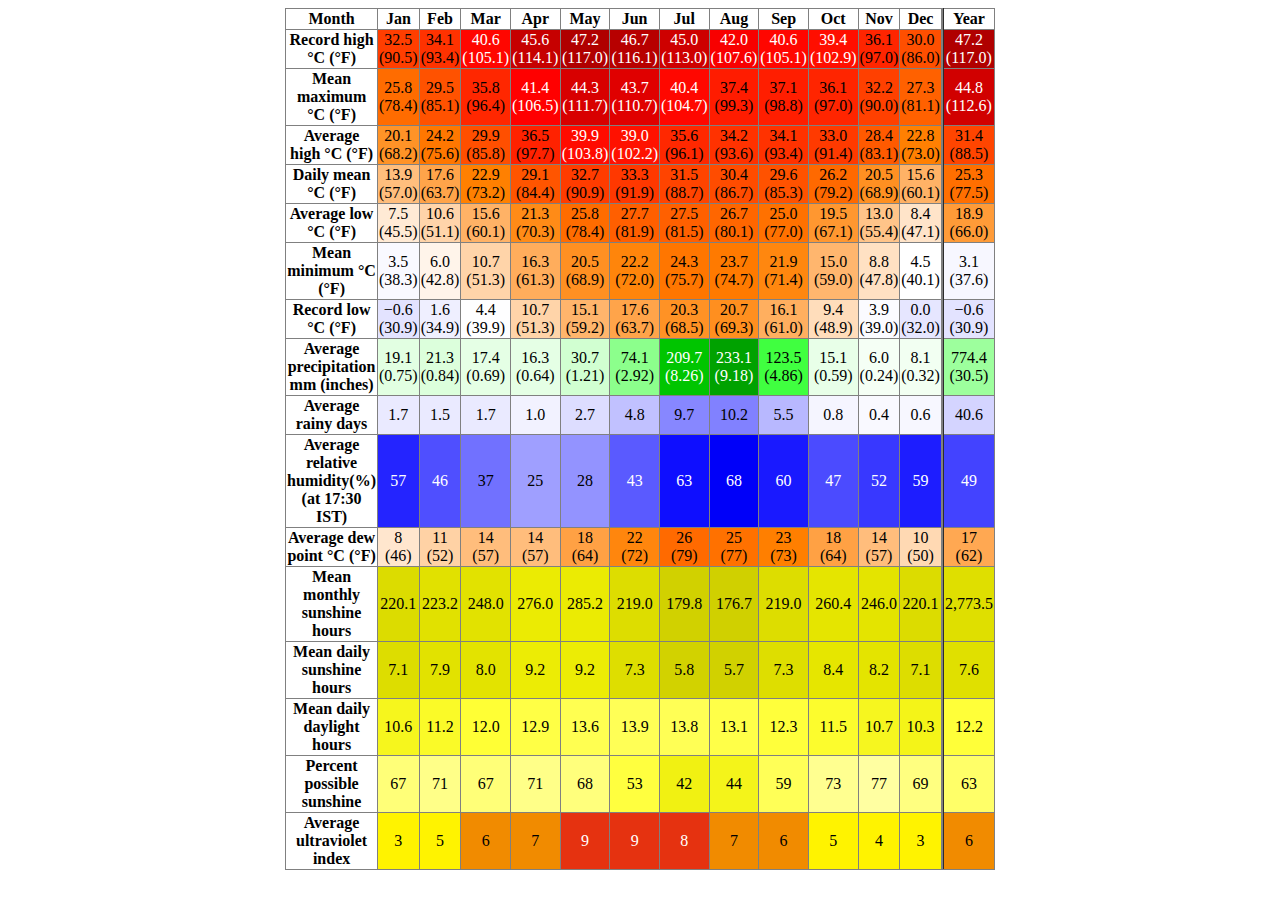
<file: climate report .html>
<html>
    <body>
    <style type="text/css">
    .table {
      width: 350px ;
    }
    .collapse {
      border-collapse: collapse;

    }

  </style>
  <table align="center" border="1" class="table collapse">

<tr>
<th scope="row">Month
</th>
<th scope="col">Jan
</th>
<th scope="col">Feb
</th>
<th scope="col">Mar
</th>
<th scope="col">Apr
</th>
<th scope="col">May
</th>
<th scope="col">Jun
</th>
<th scope="col">Jul
</th>
<th scope="col">Aug
</th>
<th scope="col">Sep
</th>
<th scope="col">Oct
</th>
<th scope="col">Nov
</th>
<th scope="col">Dec
</th>
<th scope="col" style="border-left-width:medium">Year
</th></tr>
<tr style="text-align: center;">
<th scope="row" style="height: 16px;">Record high °C (°F)
</th>
<td style="background: #FF3E00; color:#000000;" class="notheme">32.5<br>(90.5)
</td>
<td style="background: #FF3200; color:#000000;" class="notheme">34.1<br>(93.4)
</td>
<td style="background: #FF0600; color:#FFFFFF;" class="notheme">40.6<br>(105.1)
</td>
<td style="background: #C60000; color:#FFFFFF;" class="notheme">45.6<br>(114.1)
</td>
<td style="background: #B00000; color:#FFFFFF;" class="notheme">47.2<br>(117.0)
</td>
<td style="background: #B70000; color:#FFFFFF;" class="notheme">46.7<br>(116.1)
</td>
<td style="background: #CE0000; color:#FFFFFF;" class="notheme">45.0<br>(113.0)
</td>
<td style="background: #F80000; color:#FFFFFF;" class="notheme">42.0<br>(107.6)
</td>
<td style="background: #FF0600; color:#FFFFFF;" class="notheme">40.6<br>(105.1)
</td>
<td style="background: #FF0E00; color:#FFFFFF;" class="notheme">39.4<br>(102.9)
</td>
<td style="background: #FF2500; color:#000000;" class="notheme">36.1<br>(97.0)
</td>
<td style="background: #FF4F00; color:#000000;" class="notheme">30.0<br>(86.0)
</td>
<td style="background: #B00000; color:#FFFFFF; border-left-width:medium" class="notheme">47.2<br>(117.0)
</td></tr>
<tr style="text-align: center;">
<th scope="row" style="height: 16px;">Mean maximum °C (°F)
</th>
<td style="background: #FF6C00; color:#000000;" class="notheme">25.8<br>(78.4)
</td>
<td style="background: #FF5200; color:#000000;" class="notheme">29.5<br>(85.1)
</td>
<td style="background: #FF2700; color:#000000;" class="notheme">35.8<br>(96.4)
</td>
<td style="background: #FF0000; color:#FFFFFF;" class="notheme">41.4<br>(106.5)
</td>
<td style="background: #D80000; color:#FFFFFF;" class="notheme">44.3<br>(111.7)
</td>
<td style="background: #E00000; color:#FFFFFF;" class="notheme">43.7<br>(110.7)
</td>
<td style="background: #FF0700; color:#FFFFFF;" class="notheme">40.4<br>(104.7)
</td>
<td style="background: #FF1C00; color:#000000;" class="notheme">37.4<br>(99.3)
</td>
<td style="background: #FF1E00; color:#000000;" class="notheme">37.1<br>(98.8)
</td>
<td style="background: #FF2500; color:#000000;" class="notheme">36.1<br>(97.0)
</td>
<td style="background: #FF4000; color:#000000;" class="notheme">32.2<br>(90.0)
</td>
<td style="background: #FF6100; color:#000000;" class="notheme">27.3<br>(81.1)
</td>
<td style="background: #D10000; color:#FFFFFF; border-left-width:medium" class="notheme">44.8<br>(112.6)
</td></tr>
<tr style="text-align: center;">
<th scope="row" style="height: 16px;">Average high °C (°F)
</th>
<td style="background: #FF9327; color:#000000;" class="notheme">20.1<br>(68.2)
</td>
<td style="background: #FF7700; color:#000000;" class="notheme">24.2<br>(75.6)
</td>
<td style="background: #FF4F00; color:#000000;" class="notheme">29.9<br>(85.8)
</td>
<td style="background: #FF2200; color:#000000;" class="notheme">36.5<br>(97.7)
</td>
<td style="background: #FF0B00; color:#FFFFFF;" class="notheme">39.9<br>(103.8)
</td>
<td style="background: #FF1100; color:#FFFFFF;" class="notheme">39.0<br>(102.2)
</td>
<td style="background: #FF2800; color:#000000;" class="notheme">35.6<br>(96.1)
</td>
<td style="background: #FF3200; color:#000000;" class="notheme">34.2<br>(93.6)
</td>
<td style="background: #FF3200; color:#000000;" class="notheme">34.1<br>(93.4)
</td>
<td style="background: #FF3A00; color:#000000;" class="notheme">33.0<br>(91.4)
</td>
<td style="background: #FF5A00; color:#000000;" class="notheme">28.4<br>(83.1)
</td>
<td style="background: #FF8002; color:#000000;" class="notheme">22.8<br>(73.0)
</td>
<td style="background: #FF4500; color:#000000; border-left-width:medium" class="notheme">31.4<br>(88.5)
</td></tr>
<tr style="text-align: center;">
<th scope="row" style="height: 16px;">Daily mean °C (°F)
</th>
<td style="background: #FFBE7D; color:#000000;" class="notheme">13.9<br>(57.0)
</td>
<td style="background: #FFA44A; color:#000000;" class="notheme">17.6<br>(63.7)
</td>
<td style="background: #FF8001; color:#000000;" class="notheme">22.9<br>(73.2)
</td>
<td style="background: #FF5500; color:#000000;" class="notheme">29.1<br>(84.4)
</td>
<td style="background: #FF3C00; color:#000000;" class="notheme">32.7<br>(90.9)
</td>
<td style="background: #FF3800; color:#000000;" class="notheme">33.3<br>(91.9)
</td>
<td style="background: #FF4400; color:#000000;" class="notheme">31.5<br>(88.7)
</td>
<td style="background: #FF4C00; color:#000000;" class="notheme">30.4<br>(86.7)
</td>
<td style="background: #FF5200; color:#000000;" class="notheme">29.6<br>(85.3)
</td>
<td style="background: #FF6900; color:#000000;" class="notheme">26.2<br>(79.2)
</td>
<td style="background: #FF9022; color:#000000;" class="notheme">20.5<br>(68.9)
</td>
<td style="background: #FFB266; color:#000000;" class="notheme">15.6<br>(60.1)
</td>
<td style="background: #FF6F00; color:#000000; border-left-width:medium" class="notheme">25.3<br>(77.5)
</td></tr>
<tr style="text-align: center;">
<th scope="row" style="height: 16px;">Average low °C (°F)
</th>
<td style="background: #FFEAD5; color:#000000;" class="notheme">7.5<br>(45.5)
</td>
<td style="background: #FFD4AA; color:#000000;" class="notheme">10.6<br>(51.1)
</td>
<td style="background: #FFB266; color:#000000;" class="notheme">15.6<br>(60.1)
</td>
<td style="background: #FF8B17; color:#000000;" class="notheme">21.3<br>(70.3)
</td>
<td style="background: #FF6C00; color:#000000;" class="notheme">25.8<br>(78.4)
</td>
<td style="background: #FF5F00; color:#000000;" class="notheme">27.7<br>(81.9)
</td>
<td style="background: #FF6000; color:#000000;" class="notheme">27.5<br>(81.5)
</td>
<td style="background: #FF6600; color:#000000;" class="notheme">26.7<br>(80.1)
</td>
<td style="background: #FF7100; color:#000000;" class="notheme">25.0<br>(77.0)
</td>
<td style="background: #FF9730; color:#000000;" class="notheme">19.5<br>(67.1)
</td>
<td style="background: #FFC489; color:#000000;" class="notheme">13.0<br>(55.4)
</td>
<td style="background: #FFE4C9; color:#000000;" class="notheme">8.4<br>(47.1)
</td>
<td style="background: #FF9B38; color:#000000; border-left-width:medium" class="notheme">18.9<br>(66.0)
</td></tr>
<tr style="text-align: center;">
<th scope="row" style="height: 16px;">Mean minimum °C (°F)
</th>
<td style="background: #F9F9FF; color:#000000;" class="notheme">3.5<br>(38.3)
</td>
<td style="background: #FFF4EA; color:#000000;" class="notheme">6.0<br>(42.8)
</td>
<td style="background: #FFD4A9; color:#000000;" class="notheme">10.7<br>(51.3)
</td>
<td style="background: #FFAD5C; color:#000000;" class="notheme">16.3<br>(61.3)
</td>
<td style="background: #FF9022; color:#000000;" class="notheme">20.5<br>(68.9)
</td>
<td style="background: #FF850B; color:#000000;" class="notheme">22.2<br>(72.0)
</td>
<td style="background: #FF7600; color:#000000;" class="notheme">24.3<br>(75.7)
</td>
<td style="background: #FF7A00; color:#000000;" class="notheme">23.7<br>(74.7)
</td>
<td style="background: #FF870F; color:#000000;" class="notheme">21.9<br>(71.4)
</td>
<td style="background: #FFB66E; color:#000000;" class="notheme">15.0<br>(59.0)
</td>
<td style="background: #FFE1C3; color:#000000;" class="notheme">8.8<br>(47.8)
</td>
<td style="background: #FFFFFF; color:#000000;" class="notheme">4.5<br>(40.1)
</td>
<td style="background: #F7F7FF; color:#000000; border-left-width:medium" class="notheme">3.1<br>(37.6)
</td></tr>
<tr style="text-align: center;">
<th scope="row" style="height: 16px;">Record low °C (°F)
</th>
<td style="background: #E3E3FF; color:#000000;" class="notheme">−0.6<br>(30.9)
</td>
<td style="background: #EFEFFF; color:#000000;" class="notheme">1.6<br>(34.9)
</td>
<td style="background: #FEFEFF; color:#000000;" class="notheme">4.4<br>(39.9)
</td>
<td style="background: #FFD4A9; color:#000000;" class="notheme">10.7<br>(51.3)
</td>
<td style="background: #FFB56C; color:#000000;" class="notheme">15.1<br>(59.2)
</td>
<td style="background: #FFA44A; color:#000000;" class="notheme">17.6<br>(63.7)
</td>
<td style="background: #FF9225; color:#000000;" class="notheme">20.3<br>(68.5)
</td>
<td style="background: #FF8F1F; color:#000000;" class="notheme">20.7<br>(69.3)
</td>
<td style="background: #FFAF5F; color:#000000;" class="notheme">16.1<br>(61.0)
</td>
<td style="background: #FFDDBB; color:#000000;" class="notheme">9.4<br>(48.9)
</td>
<td style="background: #FBFBFF; color:#000000;" class="notheme">3.9<br>(39.0)
</td>
<td style="background: #E6E6FF; color:#000000;" class="notheme">0.0<br>(32.0)
</td>
<td style="background: #E3E3FF; color:#000000; border-left-width:medium" class="notheme">−0.6<br>(30.9)
</td></tr>
<tr style="text-align: center;">
<th scope="row" style="height: 16px;">Average precipitation mm (inches)
</th>
<td style="background: #E2FFE2; color:#000000;" class="notheme">19.1<br>(0.75)
</td>
<td style="background: #DCFFDC; color:#000000;" class="notheme">21.3<br>(0.84)
</td>
<td style="background: #E5FFE5; color:#000000;" class="notheme">17.4<br>(0.69)
</td>
<td style="background: #E5FFE5; color:#000000;" class="notheme">16.3<br>(0.64)
</td>
<td style="background: #D1FFD1; color:#000000;" class="notheme">30.7<br>(1.21)
</td>
<td style="background: #8CFF8C; color:#000000;" class="notheme">74.1<br>(2.92)
</td>
<td style="background: #00C500; color:#FFFFFF;" class="notheme">209.7<br>(8.26)
</td>
<td style="background: #00A200; color:#FFFFFF;" class="notheme">233.1<br>(9.18)
</td>
<td style="background: #40FF40; color:#000000;" class="notheme">123.5<br>(4.86)
</td>
<td style="background: #E8FFE8; color:#000000;" class="notheme">15.1<br>(0.59)
</td>
<td style="background: #F5FFF5; color:#000000;" class="notheme">6.0<br>(0.24)
</td>
<td style="background: #F2FFF2; color:#000000;" class="notheme">8.1<br>(0.32)
</td>
<td style="background: #9DFF9D; color:#000000; border-left-width:medium" class="notheme">774.4<br>(30.5)
</td></tr>
<tr style="text-align: center;">
<th scope="row" style="height: 16px;">Average rainy days
</th>
<td style="background: #EAEAFF; color:#000000;" class="notheme">1.7
</td>
<td style="background: #EAEAFF; color:#000000;" class="notheme">1.5
</td>
<td style="background: #EAEAFF; color:#000000;" class="notheme">1.7
</td>
<td style="background: #F2F2FF; color:#000000;" class="notheme">1.0
</td>
<td style="background: #DDDDFF; color:#000000;" class="notheme">2.7
</td>
<td style="background: #C1C1FF; color:#000000;" class="notheme">4.8
</td>
<td style="background: #8787FF; color:#000000;" class="notheme">9.7
</td>
<td style="background: #8181FF; color:#000000;" class="notheme">10.2
</td>
<td style="background: #B8B8FF; color:#000000;" class="notheme">5.5
</td>
<td style="background: #F5F5FF; color:#000000;" class="notheme">0.8
</td>
<td style="background: #F9F9FF; color:#000000;" class="notheme">0.4
</td>
<td style="background: #F7F7FF; color:#000000;" class="notheme">0.6
</td>
<td style="background: #D4D4FF; color:#000000; border-left-width:medium" class="notheme">40.6
</td></tr>
<tr style="text-align: center;">
<th scope="row" style="height: 16px;">Average relative humidity(%) (at 17:30 IST</a>)
</th>
<td style="background: #2424FF; color:#FFFFFF;" class="notheme">57
</td>
<td style="background: #4F4FFF; color:#FFFFFF;" class="notheme">46
</td>
<td style="background: #7171FF; color:#000000;" class="notheme">37
</td>
<td style="background: #9F9FFF; color:#000000;" class="notheme">25
</td>
<td style="background: #9393FF; color:#000000;" class="notheme">28
</td>
<td style="background: #5A5AFF; color:#FFFFFF;" class="notheme">43
</td>
<td style="background: #0E0EFF; color:#FFFFFF;" class="notheme">63
</td>
<td style="background: #0000F9; color:#FFFFFF;" class="notheme">68
</td>
<td style="background: #1919FF; color:#FFFFFF;" class="notheme">60
</td>
<td style="background: #4B4BFF; color:#FFFFFF;" class="notheme">47
</td>
<td style="background: #3838FF; color:#FFFFFF;" class="notheme">52
</td>
<td style="background: #1D1DFF; color:#FFFFFF;" class="notheme">59
</td>
<td style="background: #4343FF; color:#FFFFFF; border-left-width:medium" class="notheme">49
</td></tr>
<tr style="text-align: center;">
<th scope="row" style="height: 16px;">Average dew point °C (°F)
</th>
<td style="background: #FFE6CE; color:#000000;" class="notheme">8<br>(46)
</td>
<td style="background: #FFD2A5; color:#000000;" class="notheme">11<br>(52)
</td>
<td style="background: #FFBD7C; color:#000000;" class="notheme">14<br>(57)
</td>
<td style="background: #FFBD7C; color:#000000;" class="notheme">14<br>(57)
</td>
<td style="background: #FFA144; color:#000000;" class="notheme">18<br>(64)
</td>
<td style="background: #FF860D; color:#000000;" class="notheme">22<br>(72)
</td>
<td style="background: #FF6A00; color:#000000;" class="notheme">26<br>(79)
</td>
<td style="background: #FF7100; color:#000000;" class="notheme">25<br>(77)
</td>
<td style="background: #FF7F00; color:#000000;" class="notheme">23<br>(73)
</td>
<td style="background: #FFA144; color:#000000;" class="notheme">18<br>(64)
</td>
<td style="background: #FFBD7C; color:#000000;" class="notheme">14<br>(57)
</td>
<td style="background: #FFD9B3; color:#000000;" class="notheme">10<br>(50)
</td>
<td style="background: #FFA852; color:#000000; border-left-width:medium" class="notheme">17<br>(62)
</td></tr>
<tr style="text-align: center;">
<th scope="row" style="height: 16px;">Mean monthly sunshine hours
</th>
<td style="background: #DCDC00; color:#000000;" class="notheme">220.1
</td>
<td style="background: #E1E100; color:#000000;" class="notheme">223.2
</td>
<td style="background: #E2E200; color:#000000;" class="notheme">248.0
</td>
<td style="background: #EBEB03; color:#000000;" class="notheme">276.0
</td>
<td style="background: #EBEB03; color:#000000;" class="notheme">285.2
</td>
<td style="background: #DDDD00; color:#000000;" class="notheme">219.0
</td>
<td style="background: #D1D100; color:#000000;" class="notheme">179.8
</td>
<td style="background: #D0D000; color:#000000;" class="notheme">176.7
</td>
<td style="background: #DDDD00; color:#000000;" class="notheme">219.0
</td>
<td style="background: #E5E500; color:#000000;" class="notheme">260.4
</td>
<td style="background: #E4E400; color:#000000;" class="notheme">246.0
</td>
<td style="background: #DCDC00; color:#000000;" class="notheme">220.1
</td>
<td style="background: #DFDF00; color:#000000; border-left-width:medium" class="notheme">2,773.5
</td></tr>
<tr style="text-align: center;">
<th scope="row" style="height: 16px;">Mean daily sunshine hours
</th>
<td style="background: #DDDD00; color:#000000;" class="notheme">7.1
</td>
<td style="background: #E2E200; color:#000000;" class="notheme">7.9
</td>
<td style="background: #E3E300; color:#000000;" class="notheme">8.0
</td>
<td style="background: #ECEC05; color:#000000;" class="notheme">9.2
</td>
<td style="background: #ECEC05; color:#000000;" class="notheme">9.2
</td>
<td style="background: #DEDE00; color:#000000;" class="notheme">7.3
</td>
<td style="background: #D2D200; color:#000000;" class="notheme">5.8
</td>
<td style="background: #D1D100; color:#000000;" class="notheme">5.7
</td>
<td style="background: #DEDE00; color:#000000;" class="notheme">7.3
</td>
<td style="background: #E6E600; color:#000000;" class="notheme">8.4
</td>
<td style="background: #E4E400; color:#000000;" class="notheme">8.2
</td>
<td style="background: #DDDD00; color:#000000;" class="notheme">7.1
</td>
<td style="background: #E0E000; color:#000000; border-left-width:medium" class="notheme">7.6
</td></tr>
<tr style="text-align: center;">
<th scope="row" style="height: 16px;">Mean daily daylight hours
</th>
<td style="background: #F6F61D; color:#000000;" class="notheme">10.6
</td>
<td style="background: #FAFA28; color:#000000;" class="notheme">11.2
</td>
<td style="background: #FFFF35; color:#000000;" class="notheme">12.0
</td>
<td style="background: #FFFF45; color:#000000;" class="notheme">12.9
</td>
<td style="background: #FFFF51; color:#000000;" class="notheme">13.6
</td>
<td style="background: #FFFF56; color:#000000;" class="notheme">13.9
</td>
<td style="background: #FFFF55; color:#000000;" class="notheme">13.8
</td>
<td style="background: #FFFF48; color:#000000;" class="notheme">13.1
</td>
<td style="background: #FFFF3B; color:#000000;" class="notheme">12.3
</td>
<td style="background: #FCFC2D; color:#000000;" class="notheme">11.5
</td>
<td style="background: #F6F61F; color:#000000;" class="notheme">10.7
</td>
<td style="background: #F4F418; color:#000000;" class="notheme">10.3
</td>
<td style="background: #FFFF39; color:#000000; border-left-width:medium" class="notheme">12.2
</td></tr>
<tr style="text-align: center;">
<th scope="row" style="height: 16px;">Percent possible sunshine
</th>
<td style="background: #FFFF78; color:#000000;" class="notheme">67
</td>
<td style="background: #FFFF88; color:#000000;" class="notheme">71
</td>
<td style="background: #FFFF78; color:#000000;" class="notheme">67
</td>
<td style="background: #FFFF88; color:#000000;" class="notheme">71
</td>
<td style="background: #FFFF7C; color:#000000;" class="notheme">68
</td>
<td style="background: #FFFF3F; color:#000000;" class="notheme">53
</td>
<td style="background: #F1F112; color:#000000;" class="notheme">42
</td>
<td style="background: #F4F41A; color:#000000;" class="notheme">44
</td>
<td style="background: #FFFF57; color:#000000;" class="notheme">59
</td>
<td style="background: #FFFF90; color:#000000;" class="notheme">73
</td>
<td style="background: #FFFFA1; color:#000000;" class="notheme">77
</td>
<td style="background: #FFFF80; color:#000000;" class="notheme">69
</td>
<td style="background: #FFFF68; color:#000000; border-left-width:medium" class="notheme">63
</td></tr>
<tr style="text-align: center;">
<th scope="row" style="height: 16px;">Average ultraviolet index
</th>
<td style="background: #FFF300; color:#000000;" class="notheme">3
</td>
<td style="background: #FFF300; color:#000000;" class="notheme">5
</td>
<td style="background: #F18B00; color:#000000;" class="notheme">6
</td>
<td style="background: #F18B00; color:#000000;" class="notheme">7
</td>
<td style="background: #E53210; color:#FFFFFF;" class="notheme">9
</td>
<td style="background: #E53210; color:#FFFFFF;" class="notheme">9
</td>
<td style="background: #E53210; color:#FFFFFF;" class="notheme">8
</td>
<td style="background: #F18B00; color:#000000;" class="notheme">7
</td>
<td style="background: #F18B00; color:#000000;" class="notheme">6
</td>
<td style="background: #FFF300; color:#000000;" class="notheme">5
</td>
<td style="background: #FFF300; color:#000000;" class="notheme">4
</td>
<td style="background: #FFF300; color:#000000;" class="notheme">3
</td>
<td style="background: #F18B00; color:#000000; border-left-width:medium" class="notheme">6
</td></tr>
<tr>
</table>
    </body>
</html>
</file>
